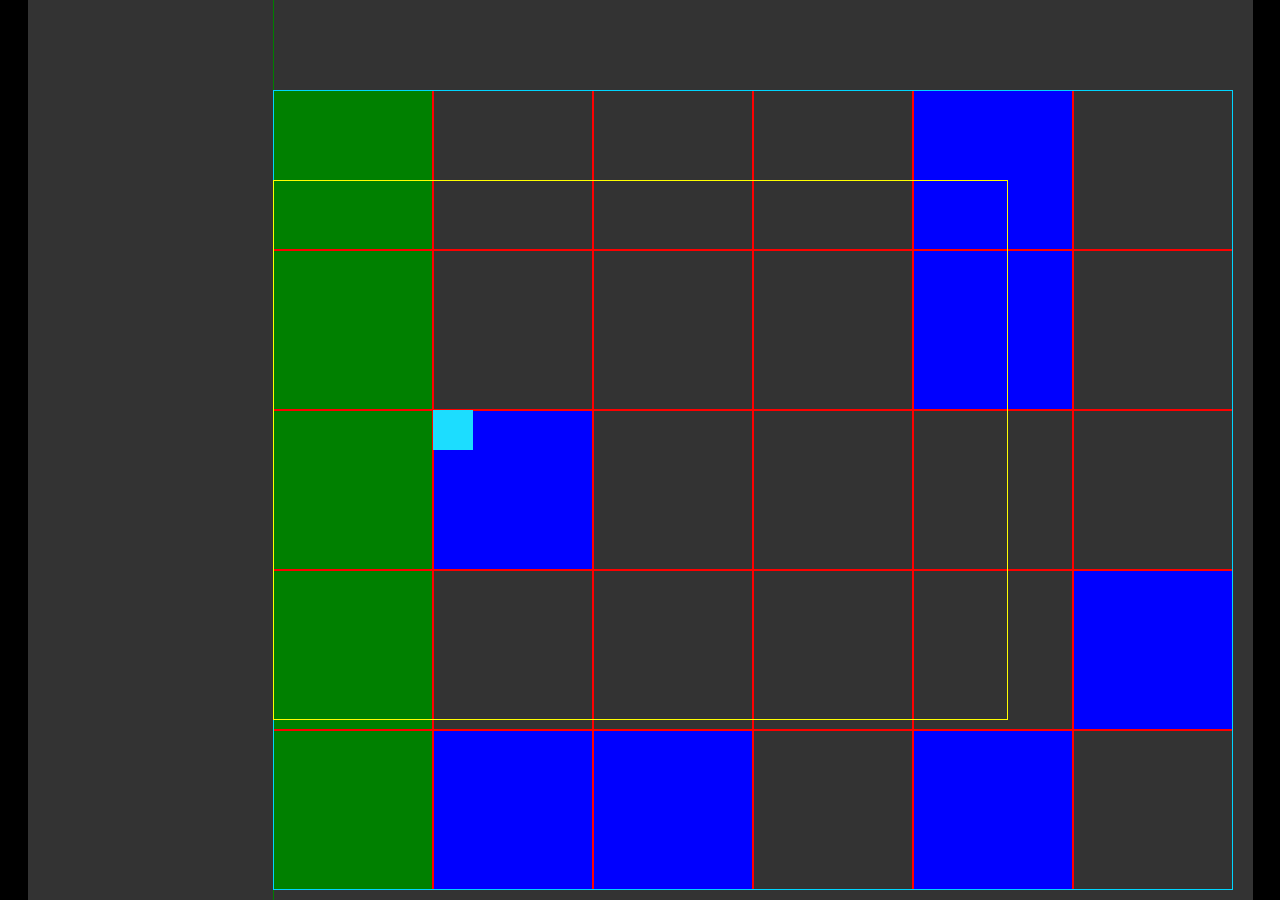
<file: Tile Scroller Engine/index.html>
<!DOCTYPE html>
<html>
    <head>
        <meta charset="utf-8">
        <title>Tilescroller Mini Engine</title>
        <link rel="stylesheet" href="style.css">
    </head>
    <body>
        <canvas id="gameScreen"></canvas>
        <script src="script.js"></script>
        <script src="containers.js"></script>
        <script src="tile_scroller.js"></script>
        <script src="player_dummy.js"></script>
        <script src="tick.js"></script>
    </body>
</html>
</file>
<file: Tile Scroller Engine/style.css>
body{
    display: flex;
    margin: 0;
    overflow: hidden;
    background-color: black;
    justify-content: center;
    align-content: center;
    flex-wrap: wrap;
}

#gameScreen{
    background-color: #333;
    image-rendering: pixelated;
    position: relative;
}
</file>
